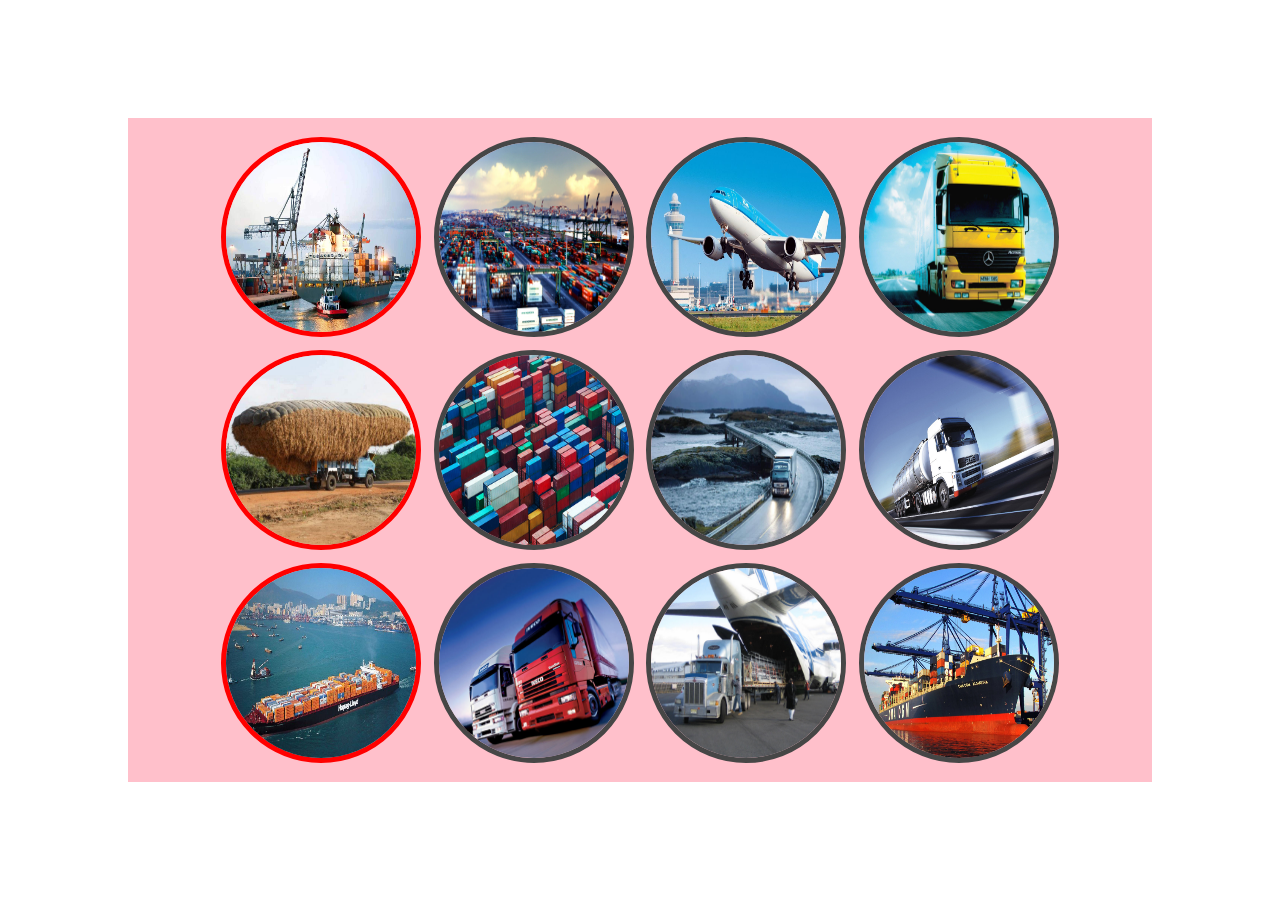
<file: task_2/index.html>
<!DOCTYPE html>
<html lang="en">
   <head>
      <meta charset="UTF-8" />
      <meta name="viewport" content="width=device-width, initial-scale=1.0" />
      <title>Document</title>
      <link rel="stylesheet" href="./style.css" />
   </head>
   <body>
      <div class="containter">
         <div class="image-grid">
            <img src="./image/1.jpg" alt="not found" />
            <img src="./image/2.jpg" alt="not found" />
            <img src="./image/3.jpg" alt="not found" />
            <img src="./image/4.jpg" alt="not found" />
            <img src="./image/5.jpg" alt="not found" />
            <img src="./image/6.jpg" alt="not found" />
            <img src="./image/7.jpg" alt="not found" />
            <img src="./image/8.jpg" alt="not found" />
            <img src="./image/9.jpg" alt="not found" />
            <img src="./image/10.jpg" alt="not found" />
            <img src="./image/11.jpg" alt="not found" />
            <img src="./image/12.jpg" alt="not found" />
         </div>
      </div>
   </body>
</html>
</file>
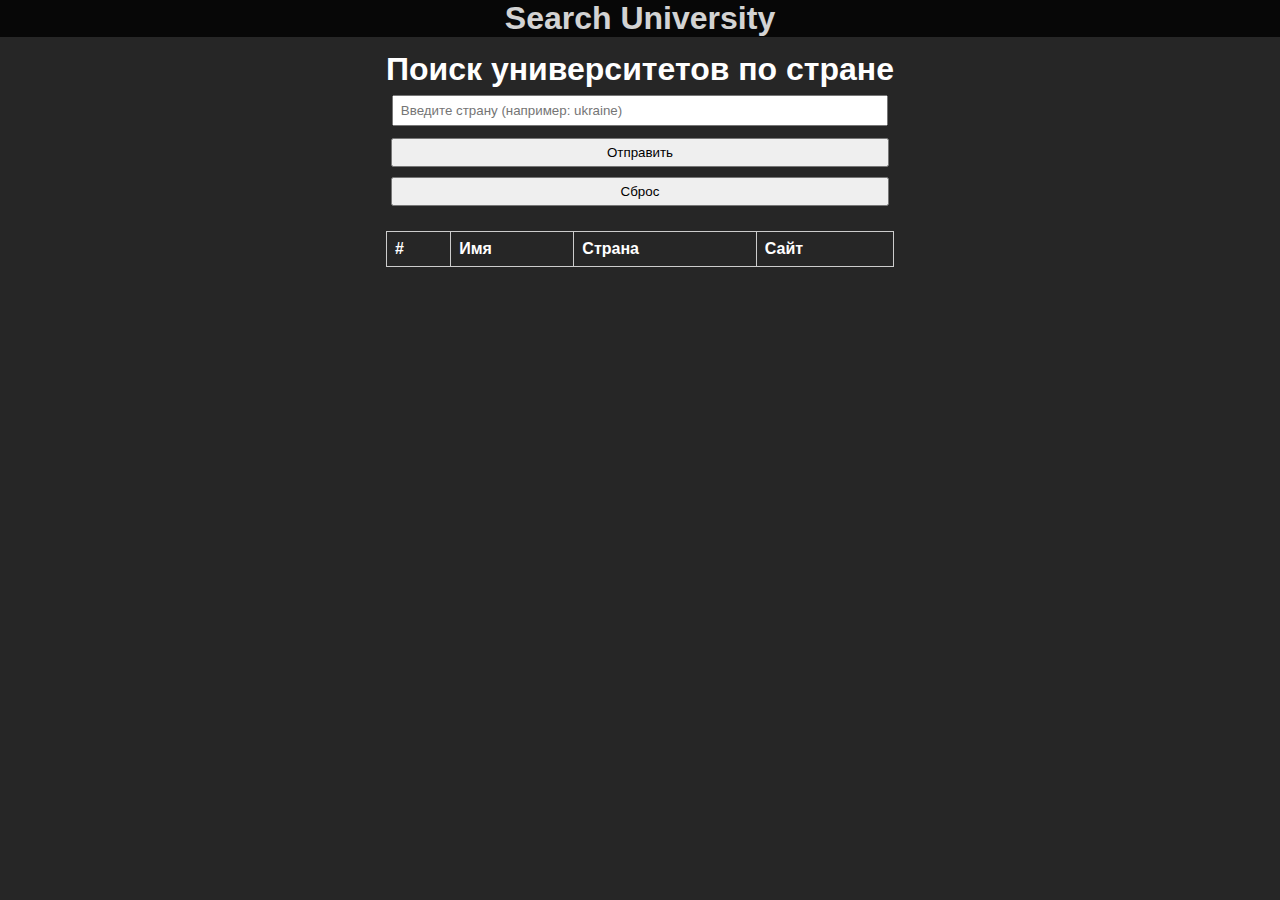
<file: task_3/index.html>
<!DOCTYPE html>
<html lang="en">
   <head>
      <meta charset="UTF-8" />
      <meta name="viewport" content="width=device-width, initial-scale=1.0" />
      <link rel="stylesheet" href="./style.css" />
      <script src="./app.js" defer></script>
      <title>Search University</title>
   </head>
   <body>
      <header>
         <div class="header">
            <h1 class="title">Search University</h1>
         </div>
      </header>
      <section>
         <div class="container">
            <div class="main-content">
               <h1>Поиск университетов по стране</h1>
               <input
                  type="text"
                  id="countryInput"
                  placeholder="Введите страну (например: ukraine)"
               />
               <button id="searchButton">Отправить</button>
               <button id="resetButton">Сброс</button>
               <table id="universityTable">
                  <thead>
                     <tr>
                        <th>#</th>
                        <th>Имя</th>
                        <th>Страна</th>
                        <th>Сайт</th>
                     </tr>
                  </thead>
                  <tbody></tbody>
               </table>
            </div>
         </div>
      </section>
   </body>
</html>
</file>
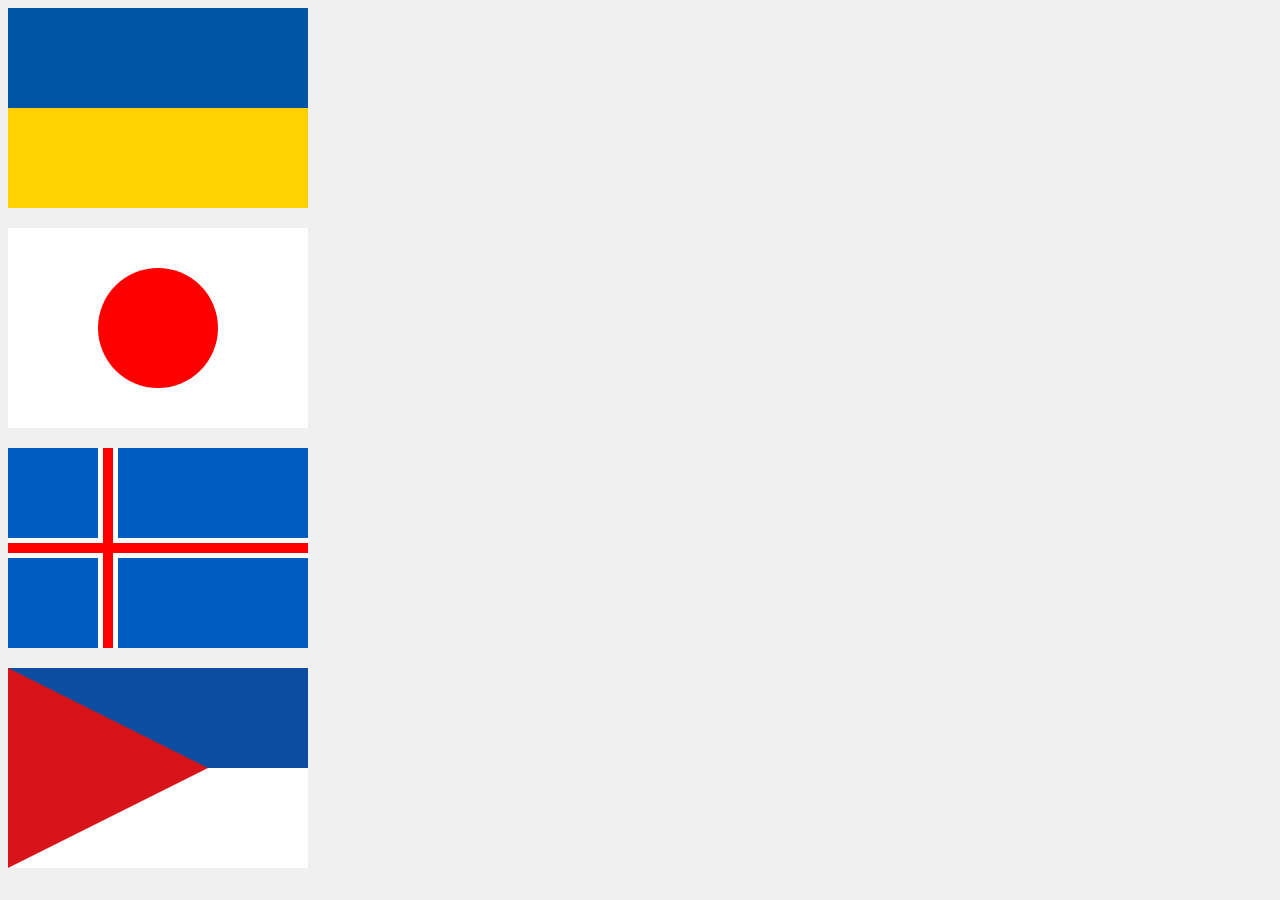
<file: task_1/flags.html>
<!DOCTYPE html>
<html lang="en">
   <head>
      <meta charset="UTF-8" />
      <meta name="viewport" content="width=device-width, initial-scale=1.0" />
      <title>Flags</title>
      <link rel="stylesheet" href="./flags-style.css" />
   </head>
   <body>
      <div class="flag ukraine">
         <div class="blue-stripe"></div>
         <div class="yellow-stripe"></div>
      </div>

      <div class="flag japan">
         <div class="white-background">
            <div class="red-circle"></div>
         </div>
      </div>

      <div class="flag iceland">
         <div class="blue-background">
            <div class="white-cross horizontal"></div>
            <div class="white-cross vertical"></div>
            <div class="red-cross horizontal"></div>
            <div class="red-cross vertical"></div>
         </div>
      </div>

      <div class="flag czech">
         <div class="blue-stripe"></div>
         <div class="white-stripe"></div>
         <div class="triangle"></div>
      </div>
   </body>
</html>
</file>
<file: task_2/style.css>
body {
   position: relative;
   display: flex;
   flex-direction: column;
   justify-content: center;
   align-items: center;
   margin: 0;
   padding: 0;
   min-height: 100vh;
}

.containter {
   display: flex;
   justify-content: center;
   background-color: pink; /*! Сделал для лучшей видимости расположения */
   width: 80%;
}

.image-grid {
   display: grid;
   grid-template-columns: repeat(4, 1fr);
   gap: 1vw;
   padding: 1.5vw 0;
}

.image-grid img {
   box-sizing: border-box;
   width: 200px;
   height: 200px;
   display: block;
   border: solid rgb(70, 70, 70) 5px;
   border-radius: 50%;
   transition: 0.5s;
}

.image-grid img:nth-child(4n + 1) {
   border-color: red;
}

.image-grid img:hover {
   border-color: yellow;
   transform: rotate(45deg);
   transition: 0.5s;
}

.info-block {
   display: flex;
   justify-content: center;
   align-items: center;
   width: 80%;
   height: 3vw;
   background-color: rgb(249, 102, 127);
   color: white;
   font-weight: bold;
   font-size: 2vw;
}

.overlay {
   position: absolute;
   left: 0;
   top: 0;
   width: 100%;
   height: 100%;
   background: black;
   opacity: 0.5;
   animation: slideIn 0.5s ease-in-out;
   z-index: 1;
}

.wrapper-btn-img {
   display: flex;
   flex-direction: column;
   justify-content: center;
   position: fixed;
   top: 50%;
   left: 50%;
   transform: translate(-50%, -50%);
   animation: slideIn 0.5s ease-in;
   z-index: 2;
}
.wrapper-btn-img img {
   height: 100%;
   width: 100%;
}

.wrapper-btn-img button {
   cursor: pointer;
}

@keyframes slideIn {
   from {
      opacity: 0;
   }
   to {
      opacity: 0.5;
   }
}

/*? Медиа-запрос для экранов шириной от 900px до 1000px */
@media (max-width: 1000px) {
   .image-grid img {
      width: 150px;
      height: 150px;
   }
}

/*? Медиа-запрос для экранов шириной от 501px до 900px */
@media (max-width: 900px) {
   .image-grid {
      grid-template-columns: repeat(2, 1fr);
   }
}

/*? Медиа-запрос для экранов шириной до 500px */
@media (max-width: 500px) {
   .image-grid {
      grid-template-columns: repeat(1, 1fr);
   }
}
</file>
<file: task_3/style.css>
* {
   margin: 0;
   padding: 0;
}

body {
   background-color: rgb(38, 38, 38);
   color: white;
   font-family: Arial, sans-serif;
}

input {
   padding: 0.5vw;
   margin: 0.5vw;
}

button {
   padding: 5px 10px;
   margin: 5px;
}

table {
   margin-top: 20px;
   border-collapse: collapse;
   width: 100%;
}

table,
th,
td {
   border: 1px solid #ccc;
}

th,
td {
   padding: 8px;
   text-align: left;
}

a {
   text-decoration: none;
}

.header {
   position: fixed;
   width: 100%;
   align-items: center;
}

.title {
   text-align: center;
   background-color: black;
   opacity: 0.8;
}

.container {
   display: flex;
   justify-content: center;
   padding-top: 4vw;
}

.main-content {
   display: flex;
   flex-direction: column;
}
</file>
<file: task_1/flags-style.css>
/* * {
   padding: 0px;
   margin: 0px;
} */

body {
   display: flex;
   flex-direction: column;
   background-color: #f0f0f0;
}

.flag {
   width: 300px;
   height: 200px;
   margin-bottom: 20px;
   display: flex;
   flex-direction: column;
}

/*! Флаг Украины */
.ukraine .blue-stripe {
   background-color: #0055a4;
   height: 50%;
}

.ukraine .yellow-stripe {
   background-color: #ffd100;
   height: 50%;
}

/*! Флаг Японии */
.japan .white-background {
   background-color: white;
   height: 100%;
}

.red-circle {
   background-color: red;
   width: 120px;
   height: 120px;
   border-radius: 50%;
   margin: 40px auto;
}

/*! Флаг Исландии */
.blue-background {
   background-color: #005cbf;
   width: 100%;
   height: 100%;
   position: relative;
}

.white-cross.horizontal {
   background-color: white;
   position: absolute;
   top: 45%;
   width: 100%;
   height: 20px;
   z-index: 1;
}

.white-cross.vertical {
   background-color: white;
   position: absolute;
   left: 30%;
   width: 20px;
   height: 100%;
   z-index: 1;
}

.red-cross.horizontal {
   background-color: red;
   position: absolute;
   top: 47.5%;
   width: 100%;
   height: 10px;
   z-index: 2;
}

.red-cross.vertical {
   background-color: red;
   position: absolute;
   left: 31.7%;
   width: 10px;
   height: 100%;
   z-index: 2;
}

/* Флаг Чехии  */
.czech {
   position: relative;
}

.czech .blue-stripe {
   background-color: #0c4da2;
   height: 50%;
}

.czech .white-stripe {
   background-color: #ffffff;
   height: 50%;
}

.triangle {
   width: 0;
   height: 0;
   transform: rotate(90deg);
   border-left: 100px solid transparent;
   border-right: 100px solid transparent;
   border-bottom: 200px solid #d7141a;
   position: absolute;
   top: 0;
   left: 0;
}
</file>
